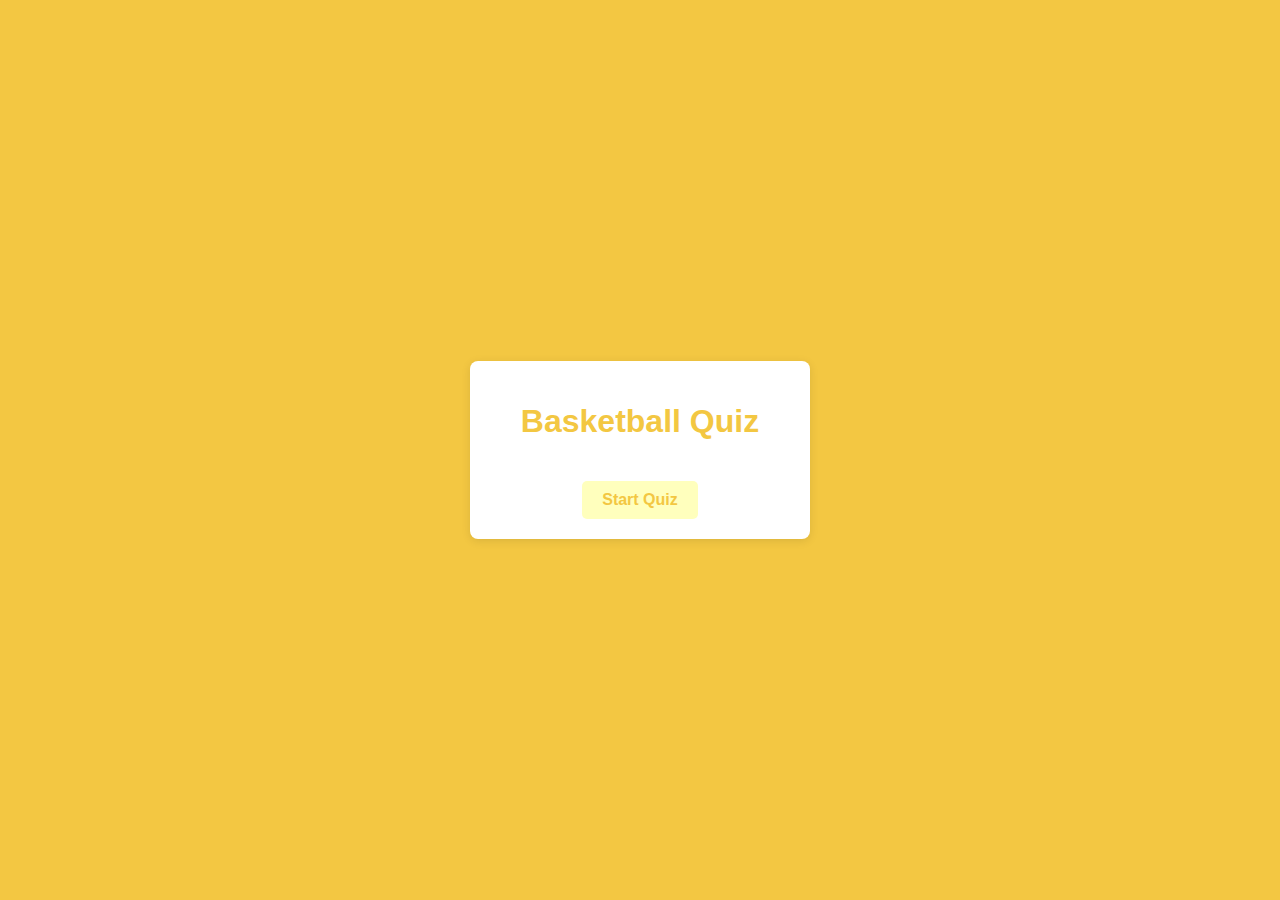
<file: challenges/challenge1/index.html>
<!DOCTYPE html>
<html>
<head>
  <meta charset="utf-8">
  <meta http-equiv="X-UA-Compatible" content="IE=edge,chrome=1">
  <meta name="viewport" content="width=device-width">
  <title>Basketball Quiz</title>
  <link rel="stylesheet" href="styles.css">
</head>
<body>
  <div class="quiz-container">
    <h1>Basketball Quiz</h1>
    <div id="startScreen" class="screen">
      <button id="startButton" class="button">Start Quiz</button>
    </div>
    <div id="question-container" class="screen" style="display: none;">
      <p id="question"></p>
      <ul id="options"></ul>
      <button id="speakQuestionBtn" class="button">Read Question</button>
      <button id="speakAnswerBtn" class="button">Speak Your Answer</button>
      <p id="result"></p>
    </div>
    <div id="endScreen" class="screen" style="display: none;">
      <h1 id="endMessage">Quiz Over</h1>
      <h2 id="finalScore">Your Score: 0/10</h2>
      <button id="retryButton" class="button">Retry</button>
    </div>
  </div>
  
  <script defer src="main.js"></script>
</body>
</html>
</file>
<file: challenges/challenge1/styles.css>
body {
  font-family: Arial, sans-serif;
  background-color: #f3c742; 
  display: flex;
  justify-content: center;
  align-items: center;
  height: 100vh;
  margin: 0;
}

.quiz-container {
  background: #ffffff;
  padding: 20px;
  border-radius: 8px;
  box-shadow: 0 2px 10px rgba(0,0,0,0.1);
  text-align: center;
  width: 300px;
  color: #f3c742;
}

button {
  display: inline-block;
  margin-top: 20px;
  padding: 10px 20px;
  font-size: 16px;
  background-color: #ffffbd;
  color: #f3c742;
  border: none;
  border-radius: 5px;
  cursor: pointer;
  text-align: center;
  font-weight: bold;
  transition: background-color 0.3s, color 0.3s; 
}

button:hover {
  background-color: #f3c742;
  color: #ffffbd;
}

#result {
  font-weight: bold;
}
</file>
